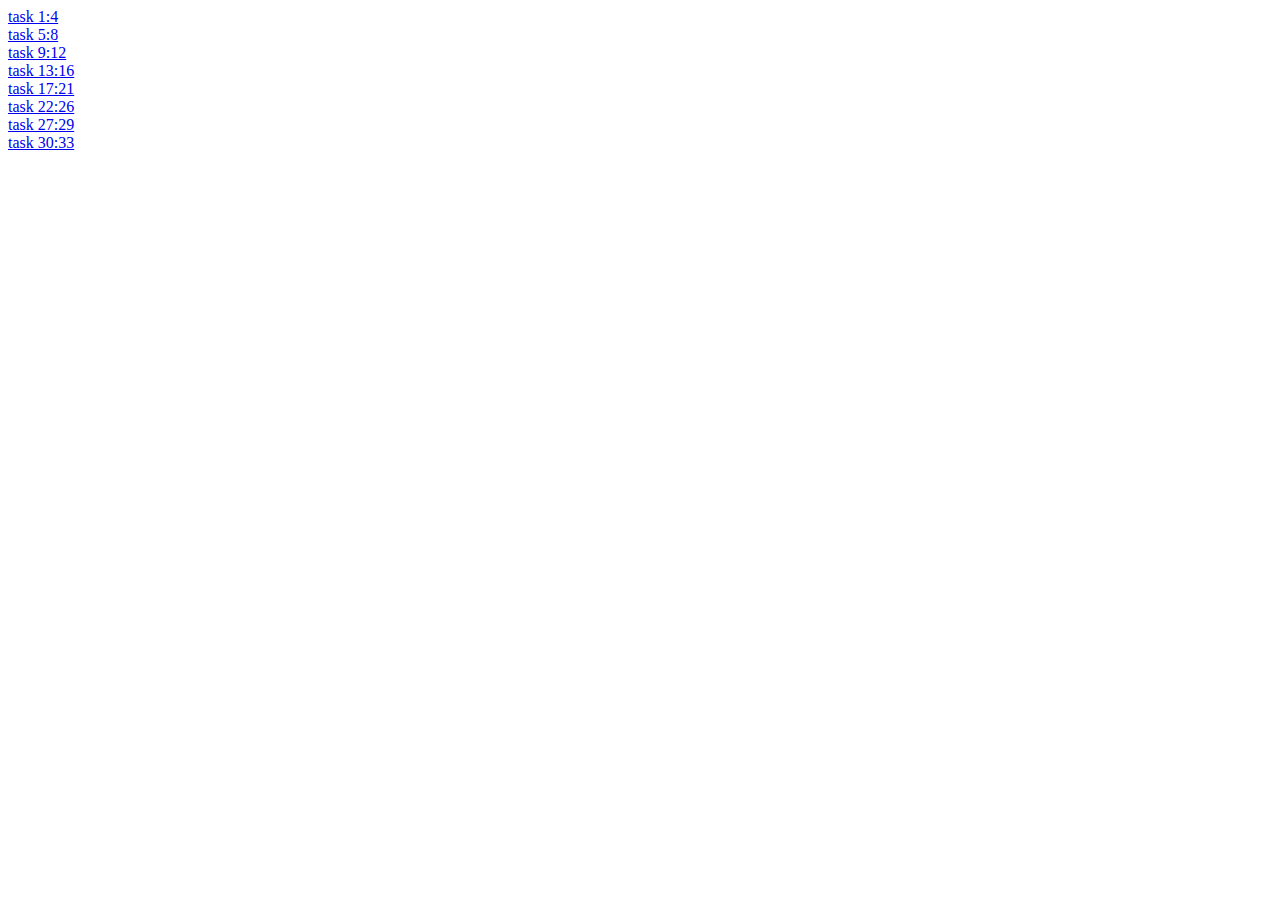
<file: index.html>
<!DOCTYPE html>
<html lang="en">
<head>
    <meta charset="UTF-8">
    <meta name="viewport" content="width=device-width, initial-scale=1.0">
    <title>Document</title>
</head>
<body>
  <div>  <a href="./task 1;4/index.html" target="_blank">task 1:4</a></div>
  <div> <a href="./task 5;8/index.html" target="_blank">task 5:8</a></div>
  <div>  <a href="./task 9;12/index.html" target="_blank">task 9:12</a></div>
  <div> <a href="./task 13;16/index.html" target="_blank">task 13:16</a></div>
  <div>  <a href="./task 17;21/index.html" target="_blank">task 17:21</a></div>
  <div>  <a href="./task 22;26/index.html" target="_blank">task 22:26</a></div>
  <div>  <a href="./task 27;29/index.html" target="_blank">task 27:29</a></div>
  <div>   <a href="./tASK 30;33/INDEX.HTML" target="_blank">task 30:33</a></div>
    

</body>
</html>
</file>
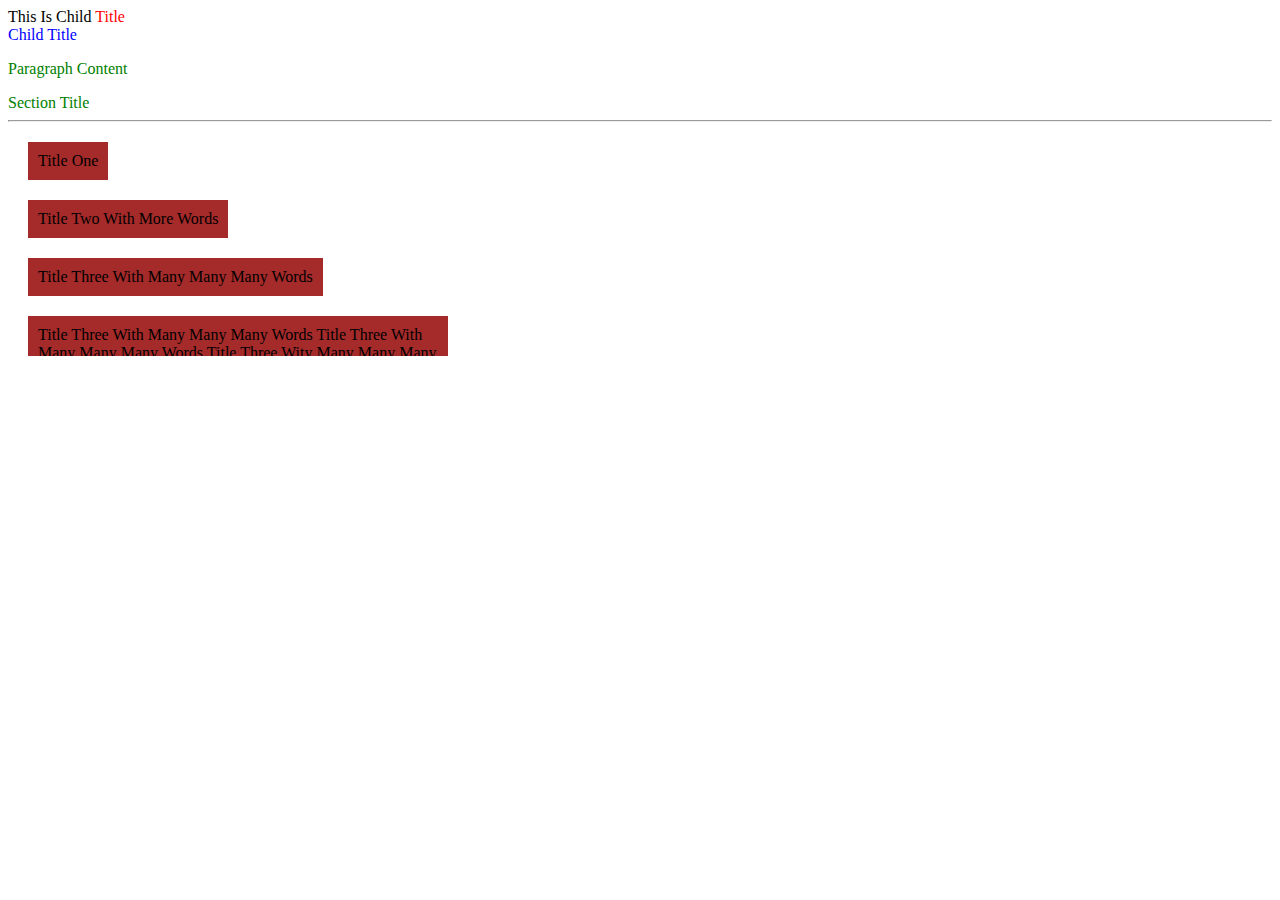
<file: task 13;16/index.html>
<!DOCTYPE html>
<html lang="en">
<head>
    <meta charset="UTF-8">
    <meta name="viewport" content="width=device-width, initial-scale=1.0">
    <link rel="stylesheet" href="./css/task.css" />
    <title>Document</title>
</head>
<body>
    <div class="parent">
        <div class="child">This Is Child <span class="title">Title</span></div>
        <span class="title">Child Title</span>
        <p>Paragraph Content</p>
      </div>
      <div class="title">Section Title</div>
      <hr>
       <!-- assignment 2 -->
       
       
       <div class="n"> title one</div>
       <div class="o">title two with more words</div>
       <div class="p">title three with many many many words</div>
       <div class="q">title three with many many many words title three with many many many words title three wity many many many words title three with many many many words</div>
       
</body>
</html>
</file>
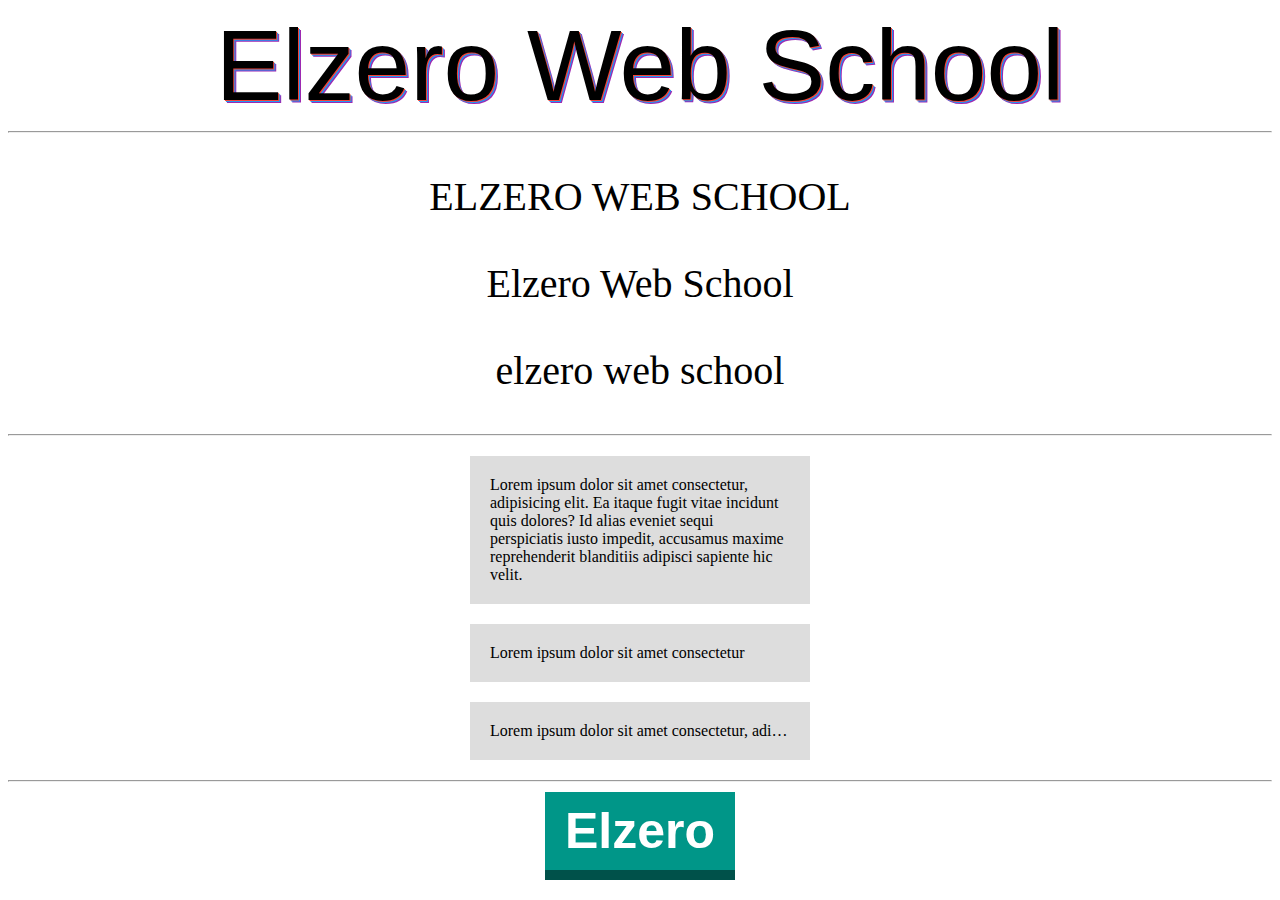
<file: task 17;21/index.html>
<!DOCTYPE html>
<html lang="en">
<head>
    <meta charset="UTF-8">
    <meta name="viewport" content="width=device-width, initial-scale=1.0">
    <link rel="stylesheet" href="./css/task.css" />
    <title>Document</title>
</head>
<body>
  <div class="elzero" >elzero web school</div>
  <hr>
  <!-- assignment 2 -->
  <p class="one">elzero Web school</p>
  <p class="two">elzero Web school</p>
  <p class="three">elzero Web school</p>
  <hr>
  <!-- assignment 3 -->
  
  <div class="text1">
    Lorem ipsum dolor sit amet consectetur, adipisicing elit.
    Ea itaque fugit vitae incidunt quis dolores? Id alias
    eveniet sequi perspiciatis iusto impedit,
    accusamus maxime reprehenderit blanditiis adipisci sapiente hic velit.
  </div>
  <div class="text2">
    Lorem ipsum dolor sit amet consectetur
  </div>
  <div class="text3">
    Lorem ipsum dolor sit amet consectetur, adipisicing elit.
    Ea itaque fugit vitae incidunt quis dolores? Id alias
    eveniet sequi perspiciatis iusto impedit,
    accusamus maxime reprehenderit blanditiis adipisci sapiente hic velit.
  
  </div>
  <hr>
  <!-- assignment4 -->
  <div class="link">
    <a href="https://elzero.org" target="_blank">elzero</a>
  </div>
</body>
</html>
</file>
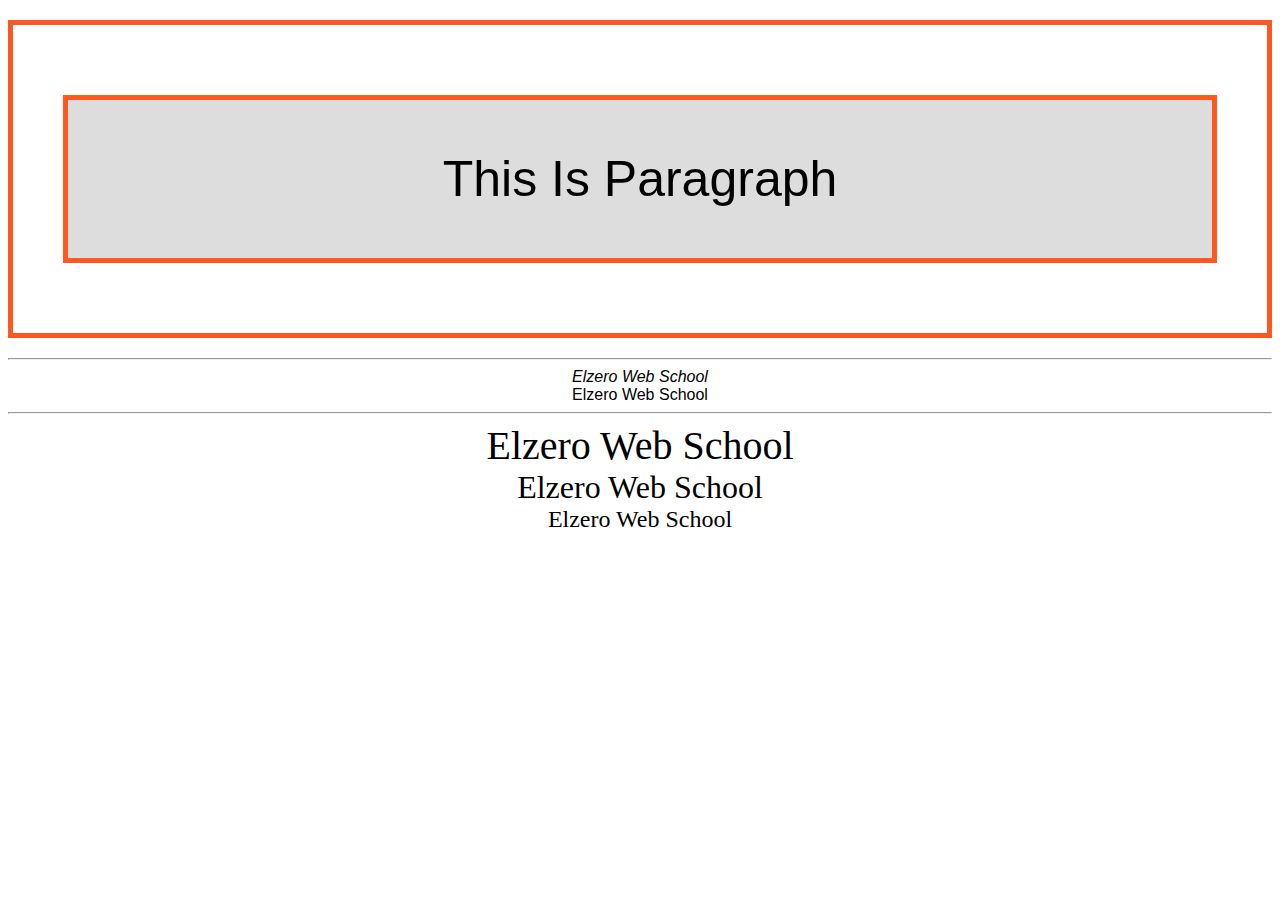
<file: task 22;26/index.html>
<!DOCTYPE html>
<html lang="en">
<head>
    <meta charset="UTF-8">
    <meta name="viewport" content="width=device-width, initial-scale=1.0">
    <link rel="stylesheet" href="./css/task.css">
    <link rel="preconnect" href="https://fonts.googleleapis.com"/>
    <link rel="preconnect" href="https://fonts.gstatic.com" crossorigin/>
     

    <title>Document</title>
</head>
<body>
    <div class="text">
        <p>This Is Paragraph</p>
      </div>
      <hr>
      <!-- assignment 2 -->
      <div class="one">
        elzero web school
      </div>
      <div class="two">
        elzero web school
      </div>
      <hr>
      <div class="four">
        elzero web school
      </div>
      <div class="five">
        elzero web school
      </div>
      <div class="six">
        elzero web school
      </div>
       
</body>
</html>
</file>
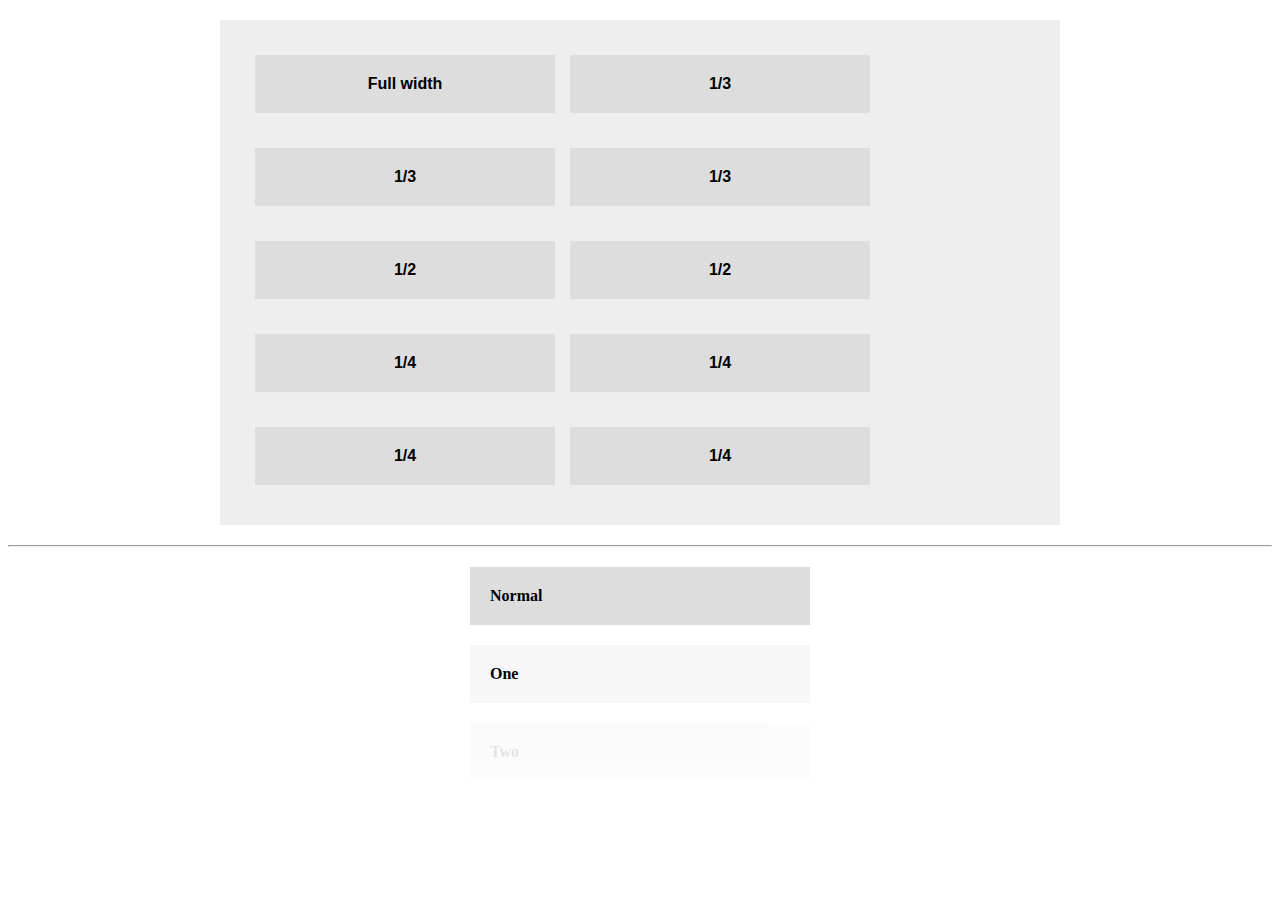
<file: task 27;29/index.html>
<!DOCTYPE html>
<html lang="en">
<head>
    <meta charset="UTF-8">
    <meta name="viewport" content="width=device-width, initial-scale=1.0">
    <link rel="stylesheet" href="./css/task.css"/>
    <title>Document</title>
</head>
<body>
     <div class="full">
        
        <div class="first">Full width</div>
        
        <div class="second">1/3</div>
        <div class="second">1/3</div>
        <div class="second">1/3</div>
        
        
        <div class="third">1/2</div>
        <div class="third">1/2</div>
        
        
        <div class="four">1/4</div>
        <div class="four">1/4</div>
        <div class="four">1/4</div>
        <div class="four">1/4</div>
        
        <p class="clear"></p>
     </div>
     <hr>
     <!-- assignment 2 -->
     <div class="normal">Normal</div>
     <div class="one">One</div>
     <div class="two">Two</div>
</body>
</html>
</file>
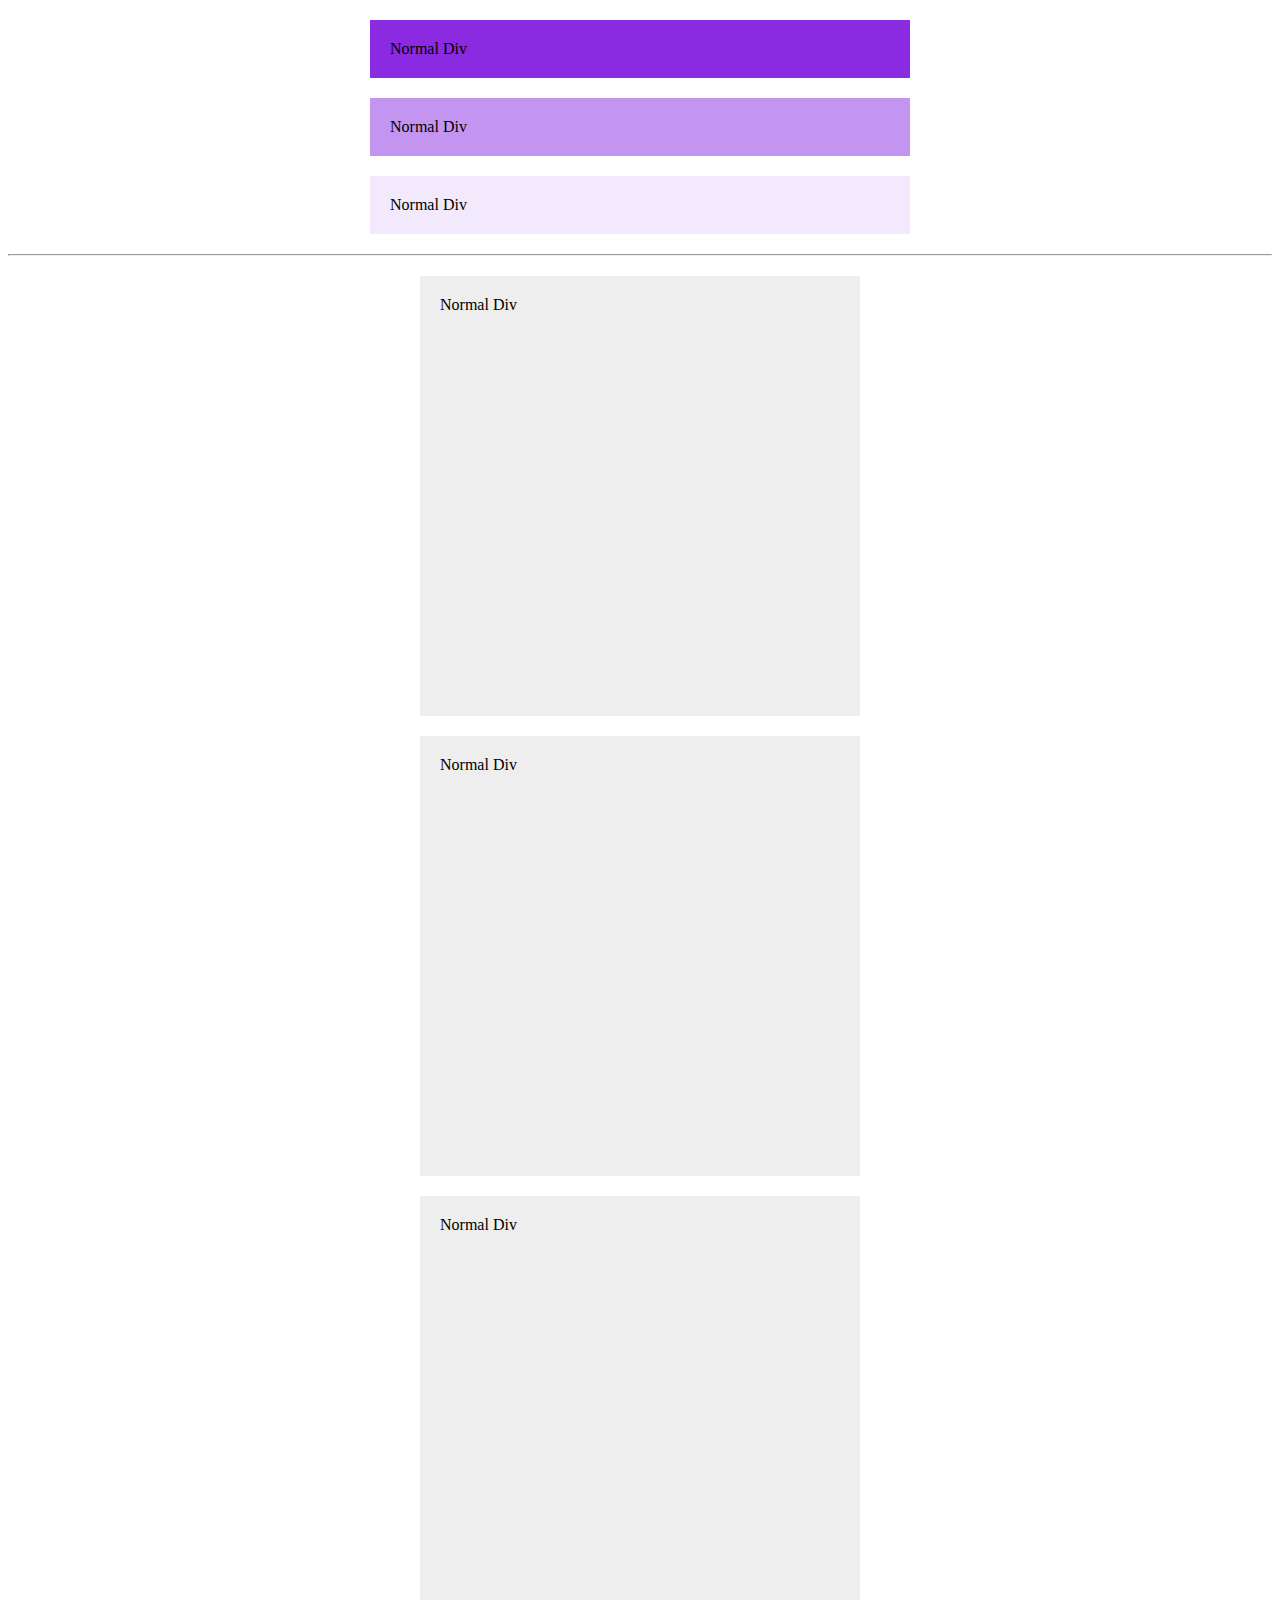
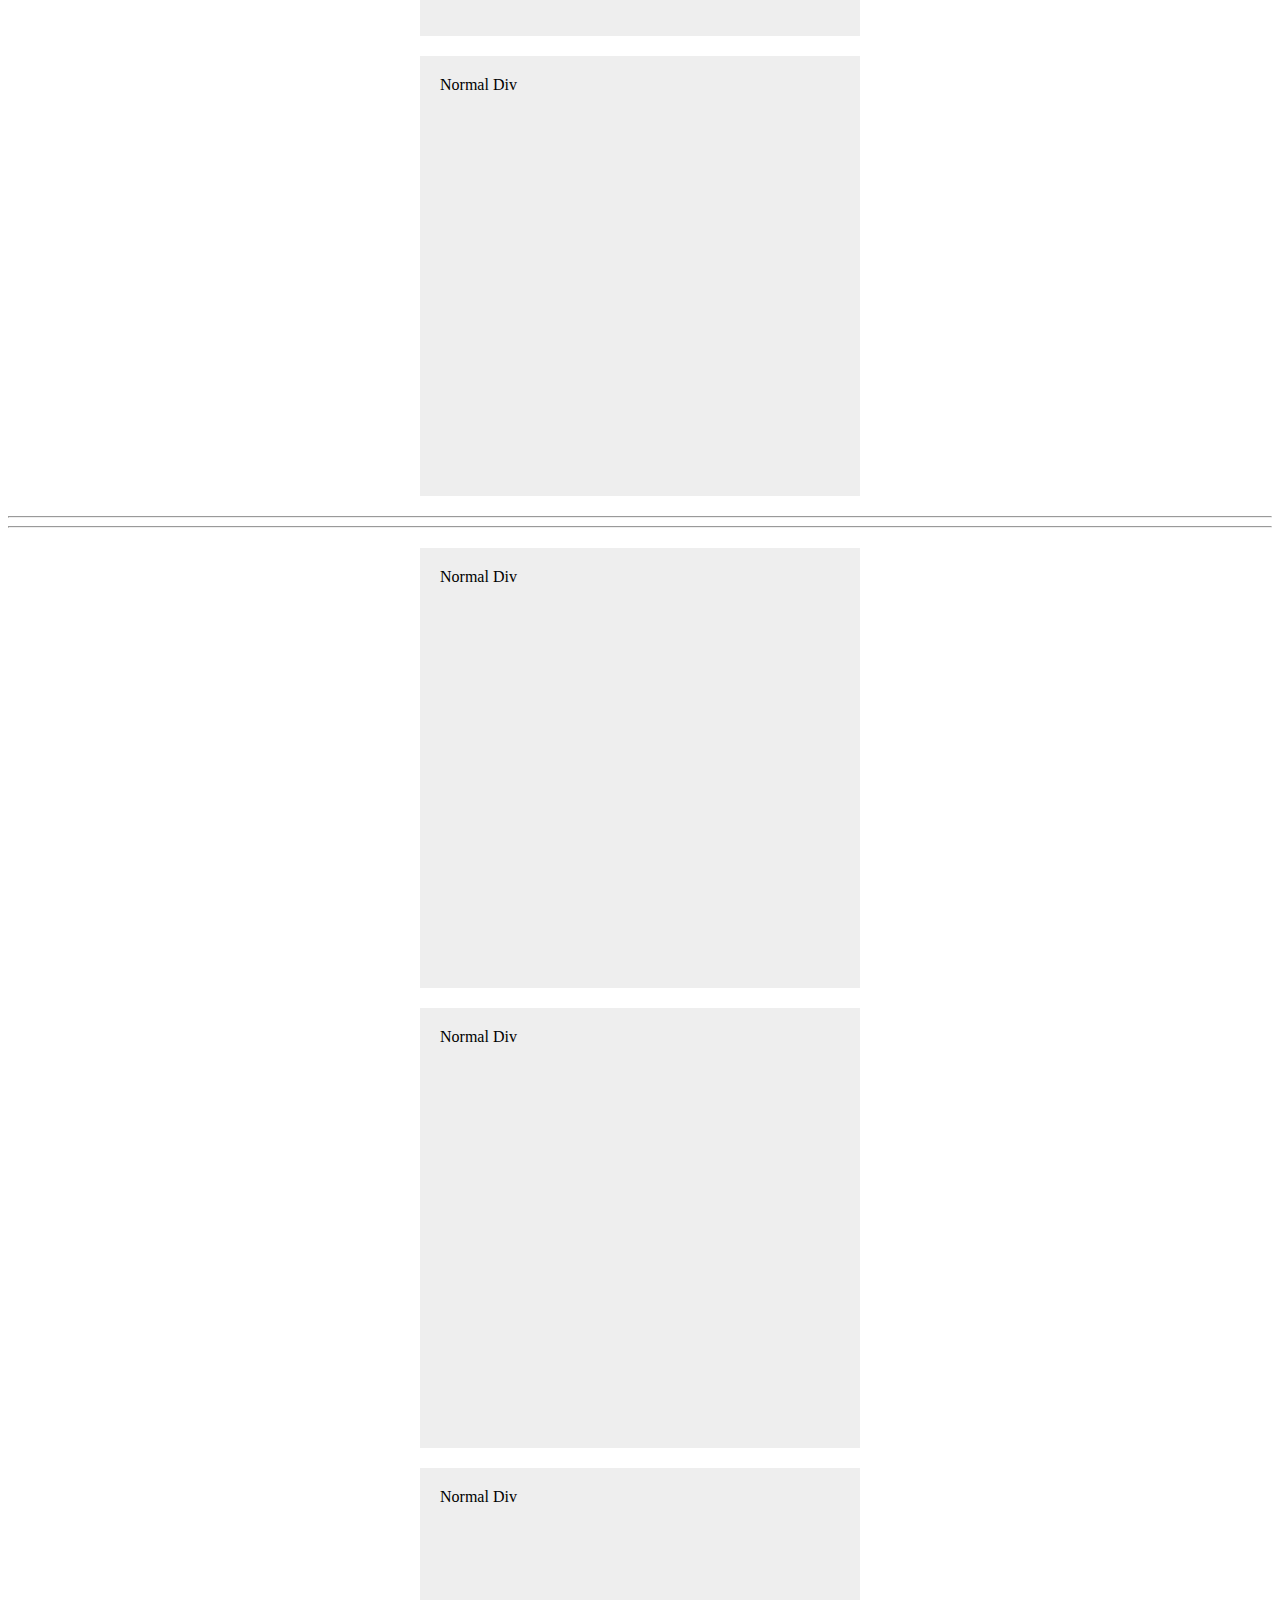
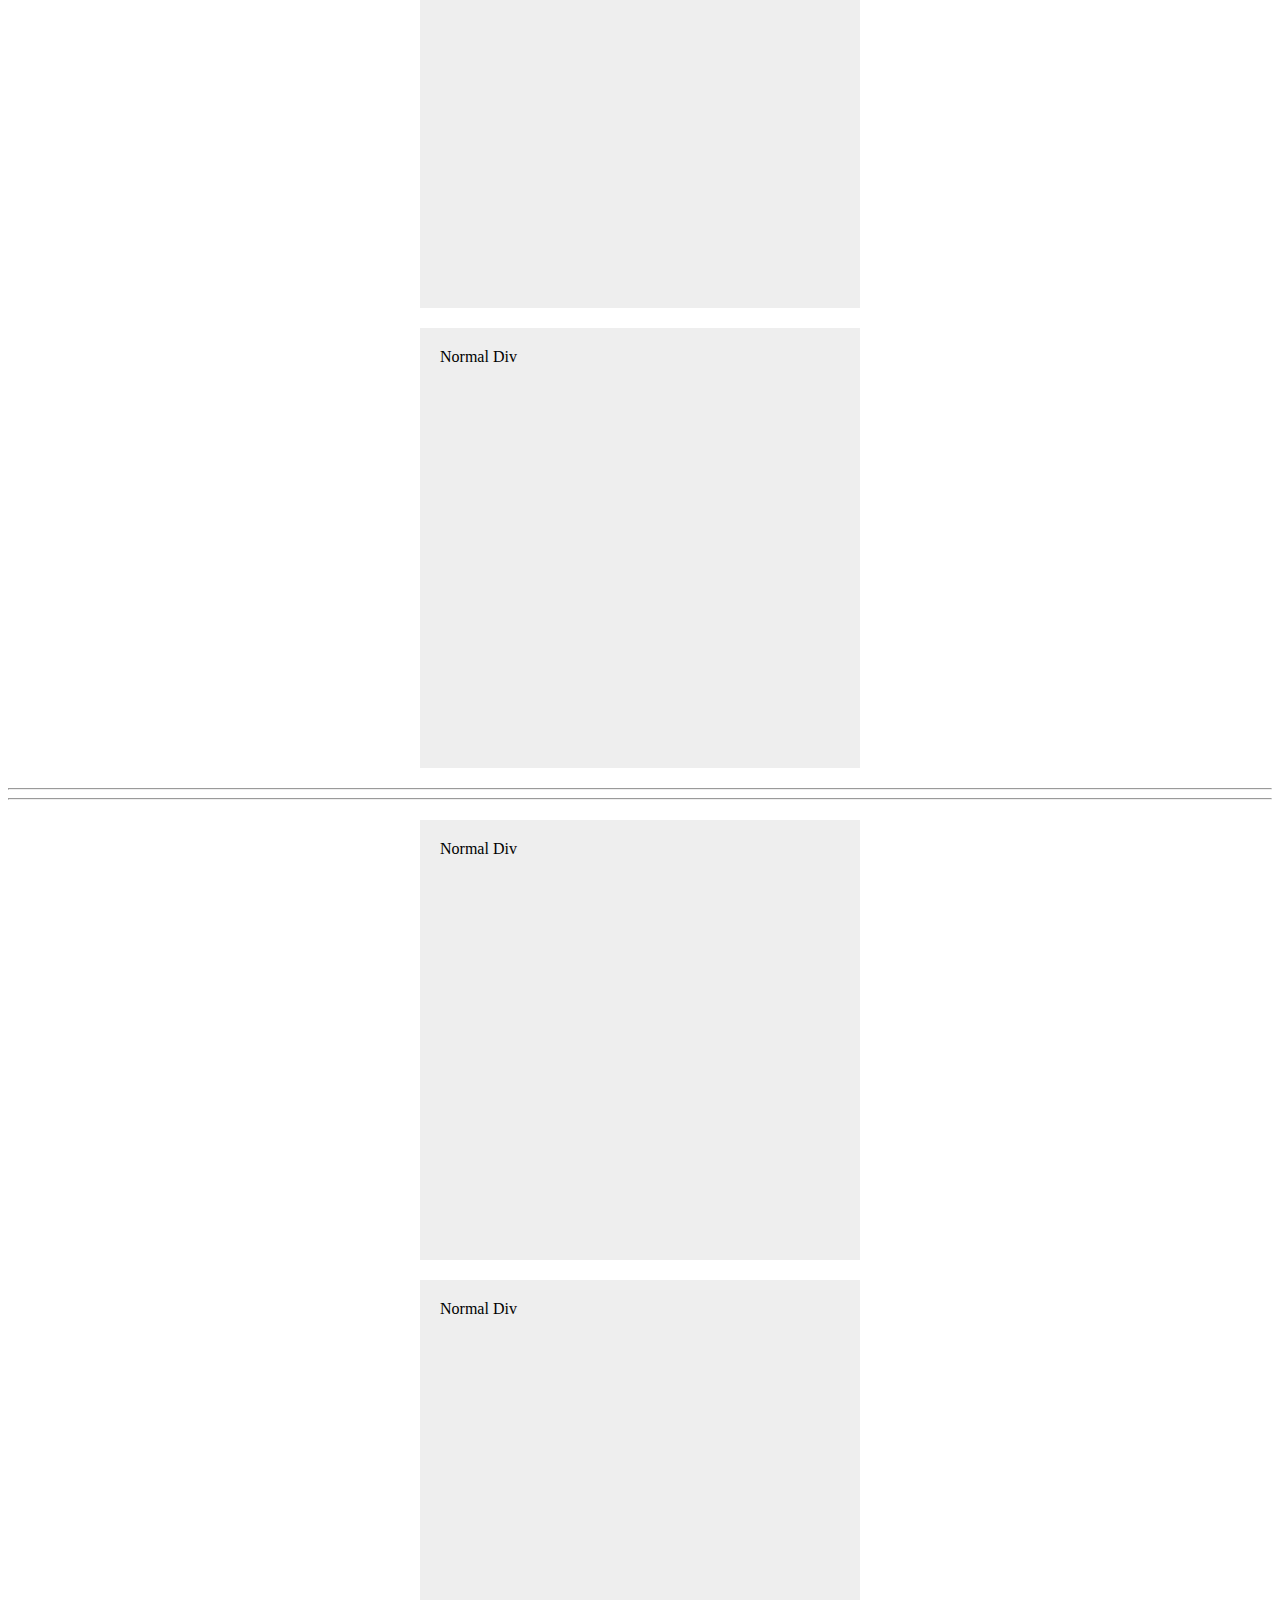
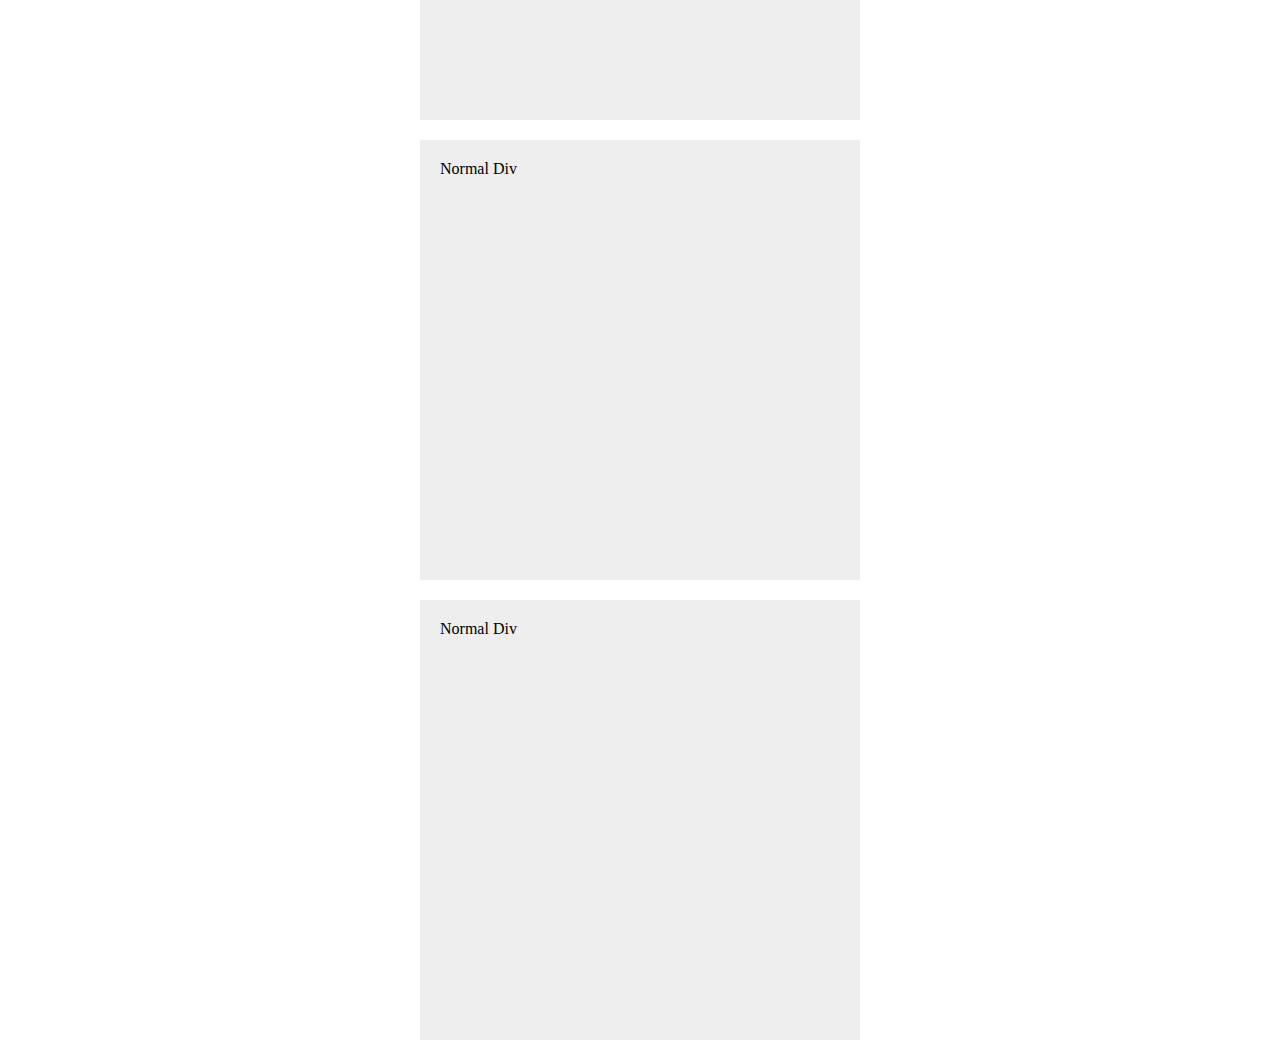
<file: task 5;8/index.html>
<!DOCTYPE html>
<html lang="en">
<head>
    <meta charset="UTF-8">
    <meta name="viewport" content="width=device-width, initial-scale=1.0">
    <title>Document</title>
    <link rel="stylesheet" href="css/main.css" />
</head>
<body>
    <!-- assignment 1 -->
    <div class="assign-1-shape-1">Normal Div</div>
    <div class="assign-1-shape-2">Normal Div</div>
    <div class="assign-1-shape-3">Normal Div</div>
    <hr>
    <!-- assignment 2 -->
    
    <div class="assign-2-shape-1">Normal Div</div>
    <div class="assign-2-shape-2">Normal Div</div>
    <div class="assign-2-shape-3">Normal Div</div>
    <div class="assign-2-shape-4">Normal Div</div>
    <hr>
    <hr>

    <!-- assignment 3 -->
    <div class="assign-3-shape-1">Normal Div</div>
    <div class="assign-3-shape-2">Normal Div</div>
    <div class="assign-3-shape-3">Normal Div</div>
    <div class="assign-3-shape-4">Normal Div</div>
    <hr>
    <hr>
    <!-- assignment 4 -->
    <div class="assign-4-shape-1">Normal Div</div>
    <div class="assign-4-shape-2">Normal Div</div>
    <div class="assign-4-shape-3">Normal Div</div>
    <div class="assign-4-shape-4">Normal Div</div>

    
 
</body>
</html>
</file>
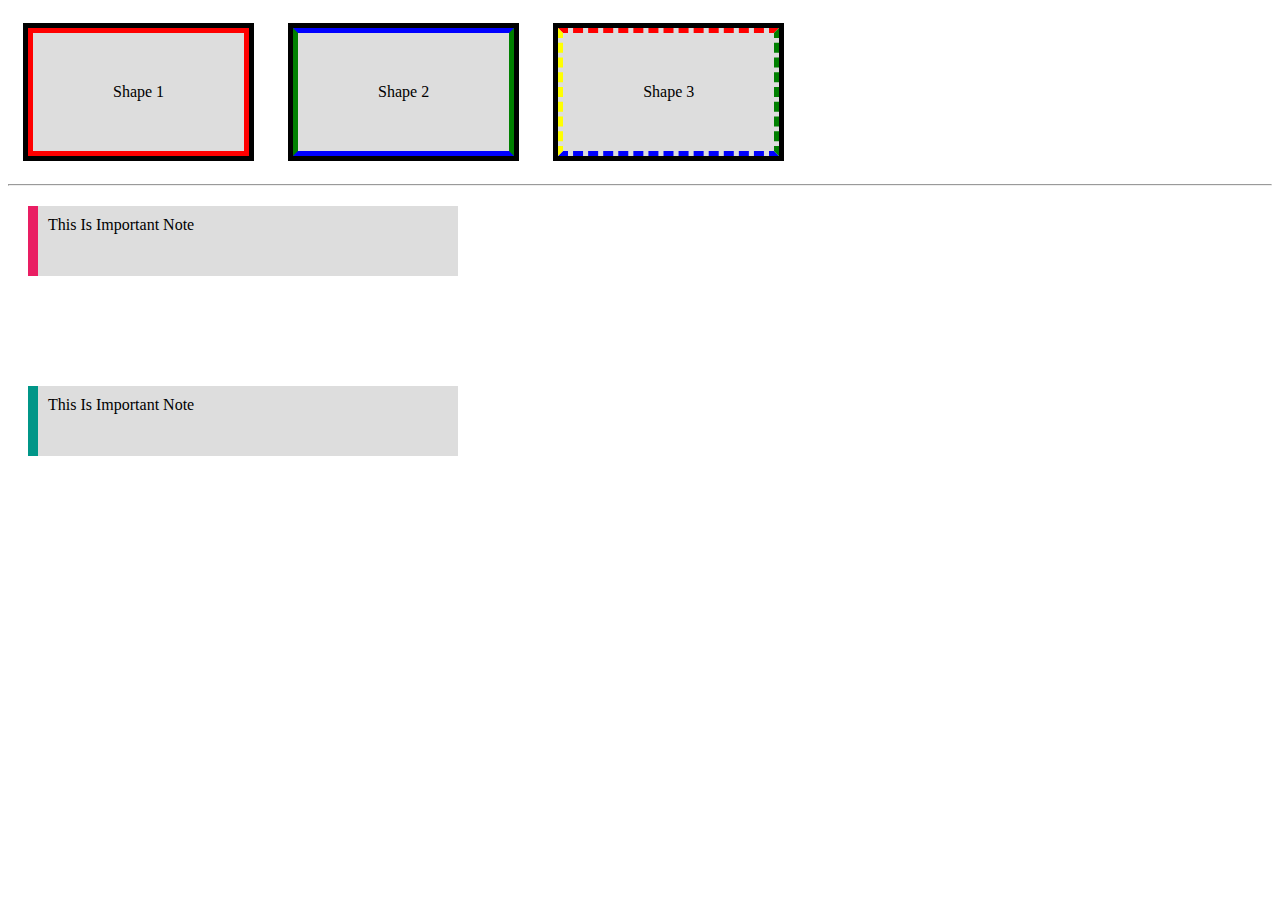
<file: task 9;12/index.html>
<!DOCTYPE html>
<html lang="en">
<head>
    <meta charset="UTF-8">
    <meta name="viewport" content="width=device-width, initial-scale=1.0">
    <link rel="stylesheet" href="css/task.css"/>
    <title>Document</title>
</head>
<body>
    <div class="shape_one">
        Shape 1
    </div>
    <div class="shape_two">
        Shape 2
    </div>
    <div class="shape_three">
        Shape 3
    </div>
    <hr>
     <!-- assignment 2 -->
     <div class="element_element-1">This Is Important Note</div>
     <div class="element_element-2">This Is Important Note</div>
     <div class="element_element-3">This Is Important Note</div>
    
</body>
</html>
</file>
<file: task 13;16/css/task.css>
div div span.title{
    color: red;
    
}
div span.title{
    color: blue;
}

div p,
div.title{
             color: green;
}
.n,
.p,
.o,
.q{
    background-color: #a52a2a ;
    
    padding: 10px;
    margin: 20px;
    text-transform: capitalize;
    width: fit-content;
    max-width: 400px;
    max-height: 20px;
    overflow: hidden;
}
</file>
<file: task 17;21/css/task.css>
.elzero{
    text-align: center;
    text-transform: capitalize;
    font-size: 100px;
    font-family: Arial, Helvetica, sans-serif;
    text-shadow: 1px 1px 0 rgba(244, 67, 54, 1), 2px 2px 0 rgba(33, 150, 243, 1),3px 3px 0 rgb(157 41 177);
}
p{
    text-align: center;
    font-size: 40px;
}
.one{
    text-transform: uppercase;
}
.two{
    text-transform: capitalize;
}
.three{
    text-transform: lowercase;
}
.text1{
    
    padding: 20px;
    margin: 20px auto;
    background-color: #ddd; 
    width: 300px;
}
.text2{
    padding: 20px;
    margin: 20px auto;
    background-color: #ddd; 
    width: 300px;
}
.text3{
    padding: 20px;
    margin: 20px auto;
    background-color: #ddd;
    width: 300px;
    white-space: nowrap;
    overflow: hidden;
    text-overflow: ellipsis;
}
.link a{
    padding: 10px 20px;
    margin: 10px auto;
    font-size: 50px;
    text-align: center;
    font-family: Arial, Helvetica, sans-serif;
    
    background-color: #009688;
    text-decoration: none;
    width: fit-content;
    display: block;
    font-weight: bold;
    border-bottom: 10px #00514a solid;
    
    text-transform: capitalize;
    color: white;

}
</file>
<file: task 22;26/css/task.css>
.text{
    text-align: center;
    padding: 50px;
    margin: 20px auto;
    font-size: 50px;
    font-family: Arial, Helvetica, sans-serif;
    border: 5px solid #ff5722;
    
    
}
 div P{
    text-align: inherit;
    padding: inherit;
    margin: inherit;
    border:   inherit;
    background-color: inherit;
    font-size: inherit;
    font-family: inherit ;
    background-color: #ddd
    
}
.one{
    text-align: center;
    text-transform: capitalize;
    font-family: "open sans" , sans-serif;
    font-style: italic;
    font-weight: 300px;
}
.two{
    text-align: center;
    
    text-transform: capitalize;
    
    font-family: "cairo" , sans-serif;
    font-weight: 700px;
    
}


.four{
    text-align: center;
    
    text-transform: capitalize;

    font-size: 2.5rem;
}
.five{
    text-align: center;
    
    text-transform: capitalize;

    font-size: 2rem;
}
.six{
    text-align: center;
    
    text-transform: capitalize;

    font-size: 1.5rem;
}
</file>
<file: task 27;29/css/task.css>
.full{
    width: 800px;
    background-color: #eee;
    margin: 20px auto;
 }
 .full div{
    background-color: #ddd;
    font-family: Arial, Helvetica, sans-serif;
    text-align: center;
    padding: 20px 0;
    float: left;
    margin-top: 15px;
    margin-left: 15px;
 }
 .clear{
    clear: both;
 }
 .first{
    width: calc(100%-30px);
 }
 .second{
    width: calc((100%-60px)/3);
 }


 /* assignment 2 */
 div {
   margin: 20px auto;
   width: 300px;
   font-weight: bold;
   font-size: 1rem;
   padding: 20px;
   color: #000;
   background-color: #ddd
   
 }
 .one{
   background-color: rgb(179 179 179 /0.1);
 }
 .two{
   opacity: 0.1;
 }
</file>
<file: task 5;8/css/main.css>
div{
    width: 500px;
    margin: 20px auto;
    padding: 20px;
    background-color: blueviolet;
    background-color: rgb(138, 43,226);
    background-color: hsl(271, 76%, 53%);
    background-color: #8a2be2;


    
    
}
.assign-1-shape-2{
                 background-color: rgb(138, 43,226,50%);
}


.assign-1-shape-3{
               background-color: rgb(138, 43,226,0.1);
}

.assign-2-shape-1{
                 width: 400px;
                 height: 400px;
                 background-image: url(https://elzero.org/wp-content/uploads/2021/02/css-assignment-5-8.png);

                 background-repeat: no-repeat;
                 background-color: #eee;
}
.assign-2-shape-2{
                 width: 400px;
                 height: 400px;
                 background-image: url(https://elzero.org/wp-content/uploads/2021/02/css-assignment-5-8.png);

                 background-repeat: repeat-y;
                 background-color: #eee;
}
.assign-2-shape-3{
                 width: 400px;
                 height: 400px;
                 background-image: url(https://elzero.org/wp-content/uploads/2021/02/css-assignment-5-8.png);

                 background-repeat: repeat-x;
                 background-color: #eee;
}
.assign-2-shape-4{
                width: 400px;
                height: 400px;
                background-image: url(https://elzero.org/wp-content/uploads/2021/02/css-assignment-5-8.png);

                 background-repeat: repeat;
                 background-color: #eee;
}
.assign-3-shape-1,
.assign-3-shape-2,
.assign-3-shape-3,
.assign-3-shape-4{
                 width: 400px;
                 height: 400px;
                 background-color: #eee;
}
.assign-3-shape-1{
                 background-image: url(https://elzero.org/wp-content/uploads/2021/02/css-assignment-5-8.png);
                 background-repeat: no-repeat;
}
.assign-3-shape-2{
                  background-image: url(https://elzero.org/wp-content/uploads/2021/02/css-assignment-5-8.png);
                 background-repeat: repeat-y;
                 background-position: right;
}
.assign-3-shape-3{
                 background-image: url(https://elzero.org/wp-content/uploads/2021/02/css-assignment-5-8.png);
                 background-repeat: repeat-x;
                 background-position: bottom

}
.assign-3-shape-4{
                 background-image: url(https://elzero.org/wp-content/uploads/2021/02/css-assignment-5-8.png);
                 background-repeat: repeat;

}
.assign-4-shape-1,
.assign-4-shape-2,
.assign-4-shape-3,
.assign-4-shape-4{
                width: 400px;
                height: 400px;
                background-color: #eee;

}

             
.assign-4-shape-1{
                 background-image: url(https://elzero.org/wp-content/uploads/2021/02/css-assignment-5-8.png);
                 background-repeat: no-repeat;
                 background-size: 80% ;
}                 
.assign-4-shape-2{
                 background-image: url(https://elzero.org/wp-content/uploads/2021/02/css-assignment-5-8.png);
                 background-repeat: no-repeat;
                 background-position: right;
                 background-size: 80% 100%  ;
                 
}
.assign-4-shape-3{
    background-image: url(https://elzero.org/wp-content/uploads/2021/02/css-assignment-5-8.png);
    background-repeat: repeat-x;
    background-position: bottom;
    background-size:  80%   ;
    
}
.assign-4-shape-4{
    background-image: url(https://elzero.org/wp-content/uploads/2021/02/css-assignment-5-8.png);
    background-repeat: no-repeat;
    background-position: right bottom;
    background-size:   50% 50% ;
    
}
</file>
<file: task 9;12/css/task.css>
.shape_one{
    padding:50px 80px;
    border: 5px red solid;
    background-color: #ddd;
    outline: 5px black solid;
    margin: 20px;
    display: inline-block;
}
.shape_two{
    padding: 50px 80px;
    border: 5px solid;
    background-color: #ddd;
    margin: 20px;
    outline: 10px;
    border-color: blue green;
    outline: 5px black solid;
    display: inline-block;
}
.shape_three{
    padding: 50px 80px;
    margin: 20px;
    background-color: #ddd;
    border: 5px dashed;
    border-color: red green blue yellow;
    outline: 5px black solid;

    display: inline-block;
}
.element_element-1{
                
                   border-left: 10px solid #e91e63;
                   padding: 10px;
                   
                   background-color: #ddd;
                   width: 400px;
                   height: 50px;
                   margin: 20px ;
                
                   
}
.element_element-2{
                    border-left: 10px solid lightseagreen;
                    padding: 10px;
                    background-color: #ddd;
                    visibility: hidden;
                    width: 400px;
                    height: 50px;
                    margin: 20px ;
                    
    
}
.element_element-3{
                    border-left: 10px solid #009688;
                    padding: 10px;
                    background-color: #ddd;
                    width: 400px;
                    height: 50px;
                    margin: 20px ;
                    
}
</file>
